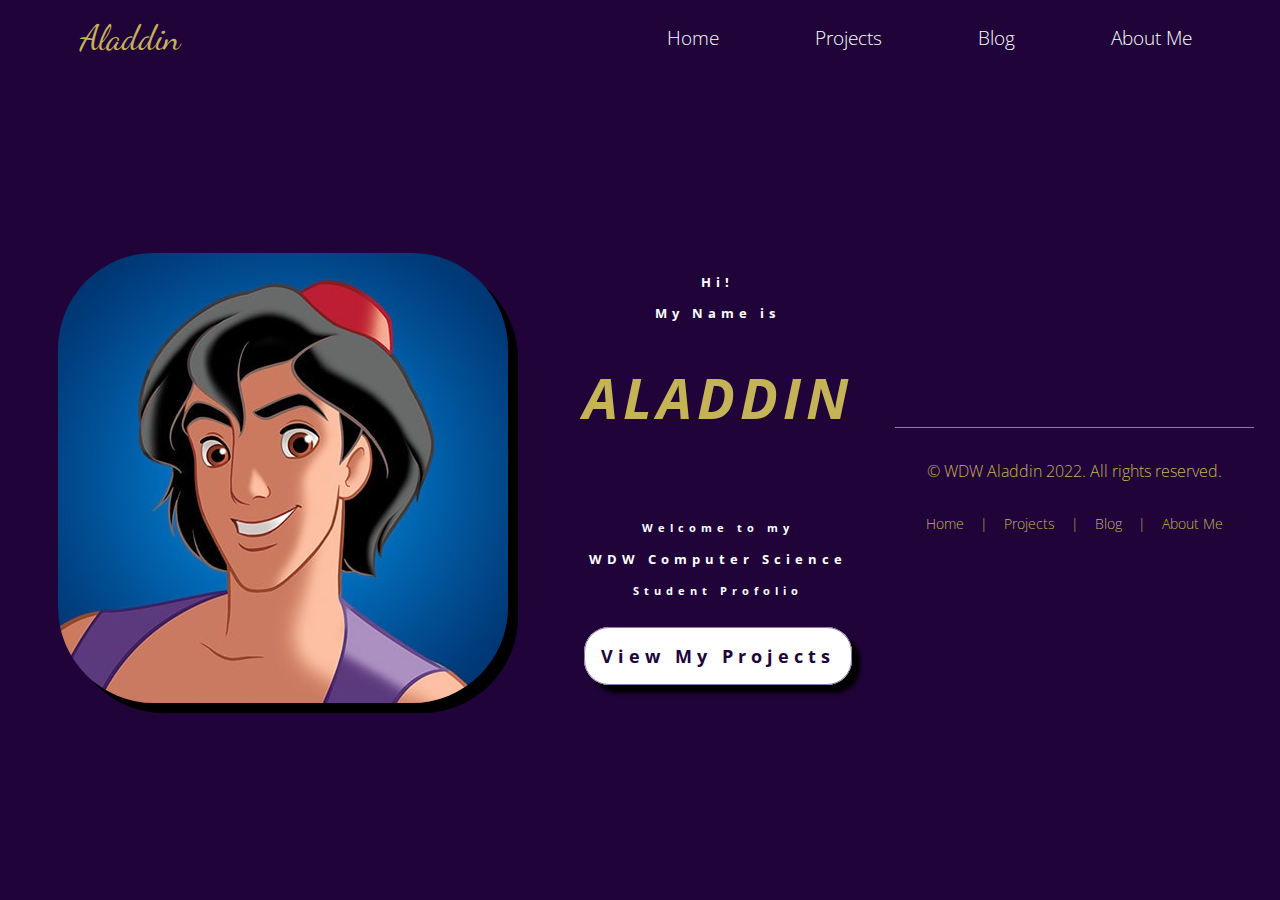
<file: index.html>
<!DOCTYPE html>
<html lang="en">
<head>
    <meta charset="UTF-8">
    <meta name="viewport" content="width=device-width, initial-scale=1.0">
    <meta http-equiv="X-UA-Compatible" content="ie=edge">
    <link rel="stylesheet" href="style.css" type="text/css" />
    <link rel="stylesheet" href="nav.css" type="text/css" />
    <title>Document</title>
</head>
<body>
    
     <!-- Navigation Menu -->
    <nav class="navbar">
        <!-- logo -->
        <div class="logo">Aladdin</div>
        <!-- hamburger toggle -->
        <a href="#" class="toggle-button">
            <span class="bar"></span>
            <span class="bar"></span>
            <span class="bar"></span>
        </a>
         <!-- Front Page Navigation Links -->
         <div class="navbar-links">
             <ul>
                 <li><a href="index.html">Home</a></li>
                 <li><a href="projects.html">Projects</a></li>
                 <li><a href="blog.html">Blog</a></li>
                 <li><a href="aboutMe.html">About Me</a></li>
             </ul>   <!-- close ul list -->
         </div>    <!-- close navbar links class -->
    </nav>    <!-- close navbar class -->
    
    <!-- Hero Section -->
    <section class="hero">
        <div class="heroImage">
            <img src="assets/aladdin2.jpeg"></img>
        </div> <!-- close heroImage class-->
          <div class="heroText">
               <div class="heroTextTop">
                   <h3>Hi!</h3>
                   <h3>My Name is</h3>
                   <h1 class="heroName"><em>Aladdin</em></h1>
              </div> <!-- close heroTextTop class -->
               <div class="heroTextBottom">
                    <h4>Welcome to my</h4>
                    <h3>WDW Computer Science</h3>
                    <h4>Student Profolio</h4>
               </div> <!-- close heroTextBottom class -->
               <div class="heroButton">
                   <a href="projects.html" class="button">View My Projects</a>
               </div> <!-- close Herotext -->
          </div> <!-- close heroText class --> 
          
          <footer>
              <p class="copyright">&copy; WDW Aladdin 2022. All rights reserved.</p>
              <ul class="bottomnav">
                  <li><a href="index.html">Home</a></li>
                  <li class="divider">|</li>
                  <li><a href="projects.html">Projects</a></li>
                  <li class="divider">|</li>
                  <li><a href="blog.html">Blog</a></li>
                  <li class="divider">|</li>
                  <li><a href="aboutMe.html">About Me</a></li>
              </ul>
        
          </footer>
          
          
          
          
    </section>
    
    
    <script type="text/javascript" src="script.js"></script>
</body>
</html>
</file>
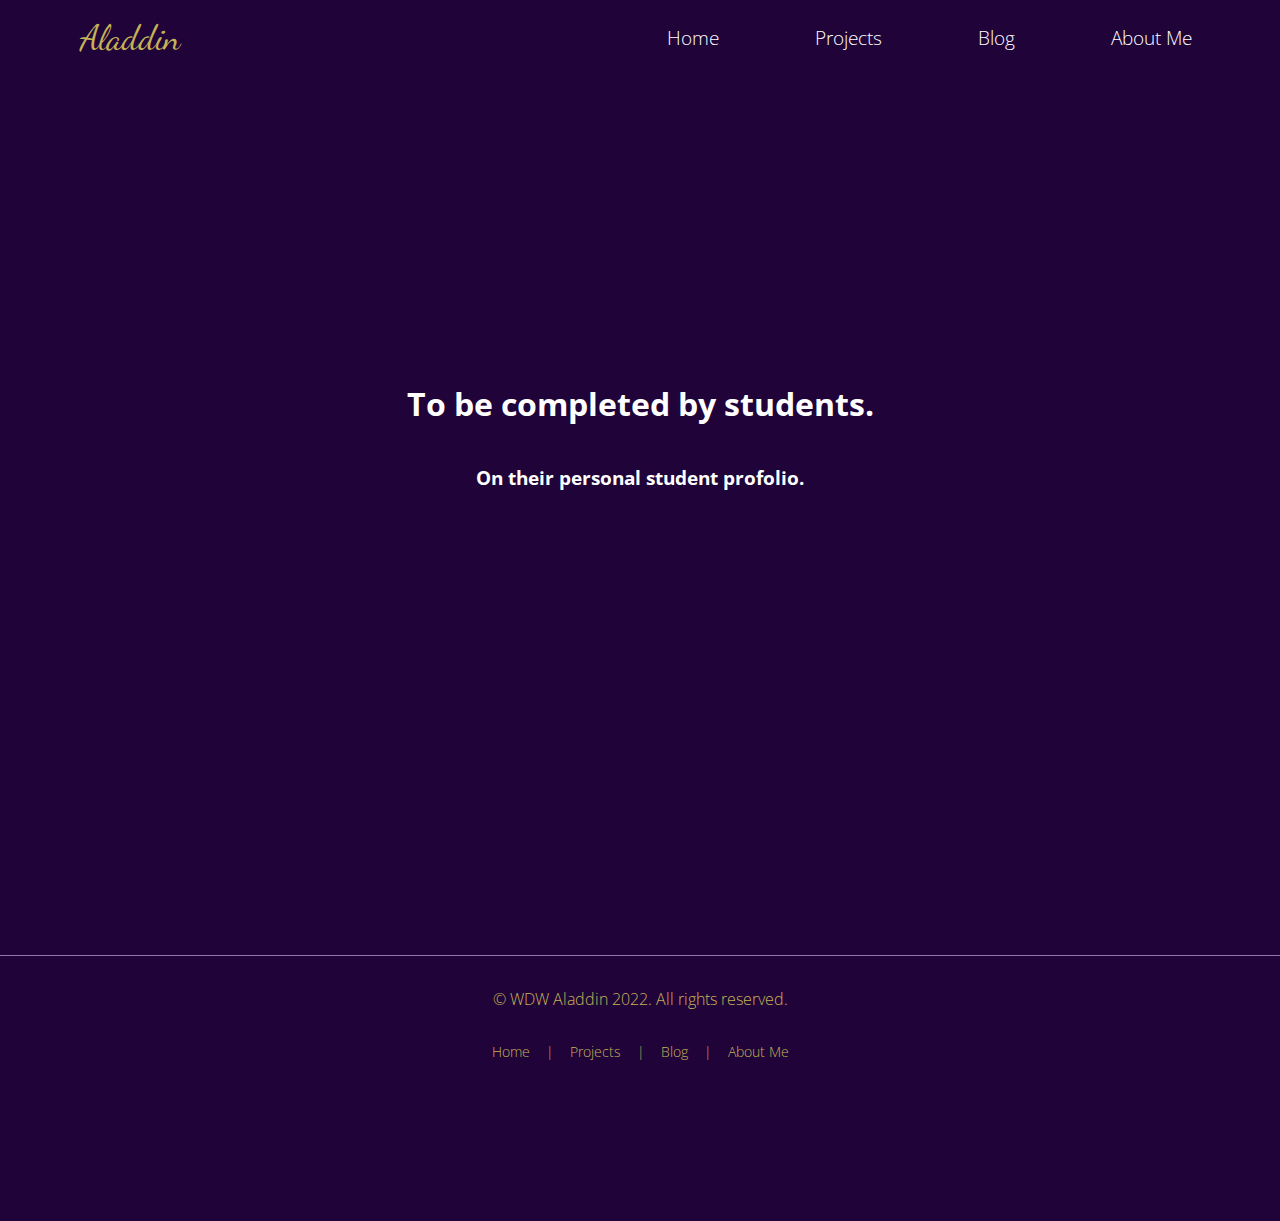
<file: aboutMe.html>
<!DOCTYPE html>
<html lang="en">
<head>
    <meta charset="UTF-8">
    <meta name="viewport" content="width=device-width, initial-scale=1.0">
    <meta http-equiv="X-UA-Compatible" content="ie=edge">
    <link rel="stylesheet" href="style.css" type="text/css" />
    <link rel="stylesheet" href="nav.css" type="text/css" />
    <title>About Me</title>
</head>
<body>
    
     <!-- Navigation Menu -->
    <nav class="navbar">
        <!-- logo -->
        <div class="logo">Aladdin</div>
        <!-- hamburger toggle -->
        <a href="#" class="toggle-button">
            <span class="bar"></span>
            <span class="bar"></span>
            <span class="bar"></span>
        </a>
         <!-- Front Page Navigation Links -->
         <div class="navbar-links">
             <ul>
                 <li><a href="index.html">Home</a></li>
                 <li><a href="projects.html">Projects</a></li>
                 <li><a href="blog.html">Blog</a></li>
                 <li><a href="aboutMe.html">About Me</a></li>
             </ul>   <!-- close ul list -->
         </div>    <!-- close navbar links class -->
    </nav>    <!-- close navbar class -->
    
    <section class="filler">
        <h1>To be completed by students.</h1>
        <h3>On their personal student profolio.</h3>
    </section>
    
  
          
          <footer>
              <p class="copyright">&copy; WDW Aladdin 2022. All rights reserved.</p>
              <ul class="bottomnav">
                  <li><a href="index.html">Home</a></li>
                  <li class="divider">|</li>
                  <li><a href="projects.html">Projects</a></li>
                  <li class="divider">|</li>
                  <li><a href="blog.html">Blog</a></li>
                  <li class="divider">|</li>
                  <li><a href="aboutMe.html">About Me</a></li>
              </ul>
        
          </footer>
          
          
          
          
    </section>
    
    
    <script type="text/javascript" src="script.js"></script>
</body>
</html>
</file>
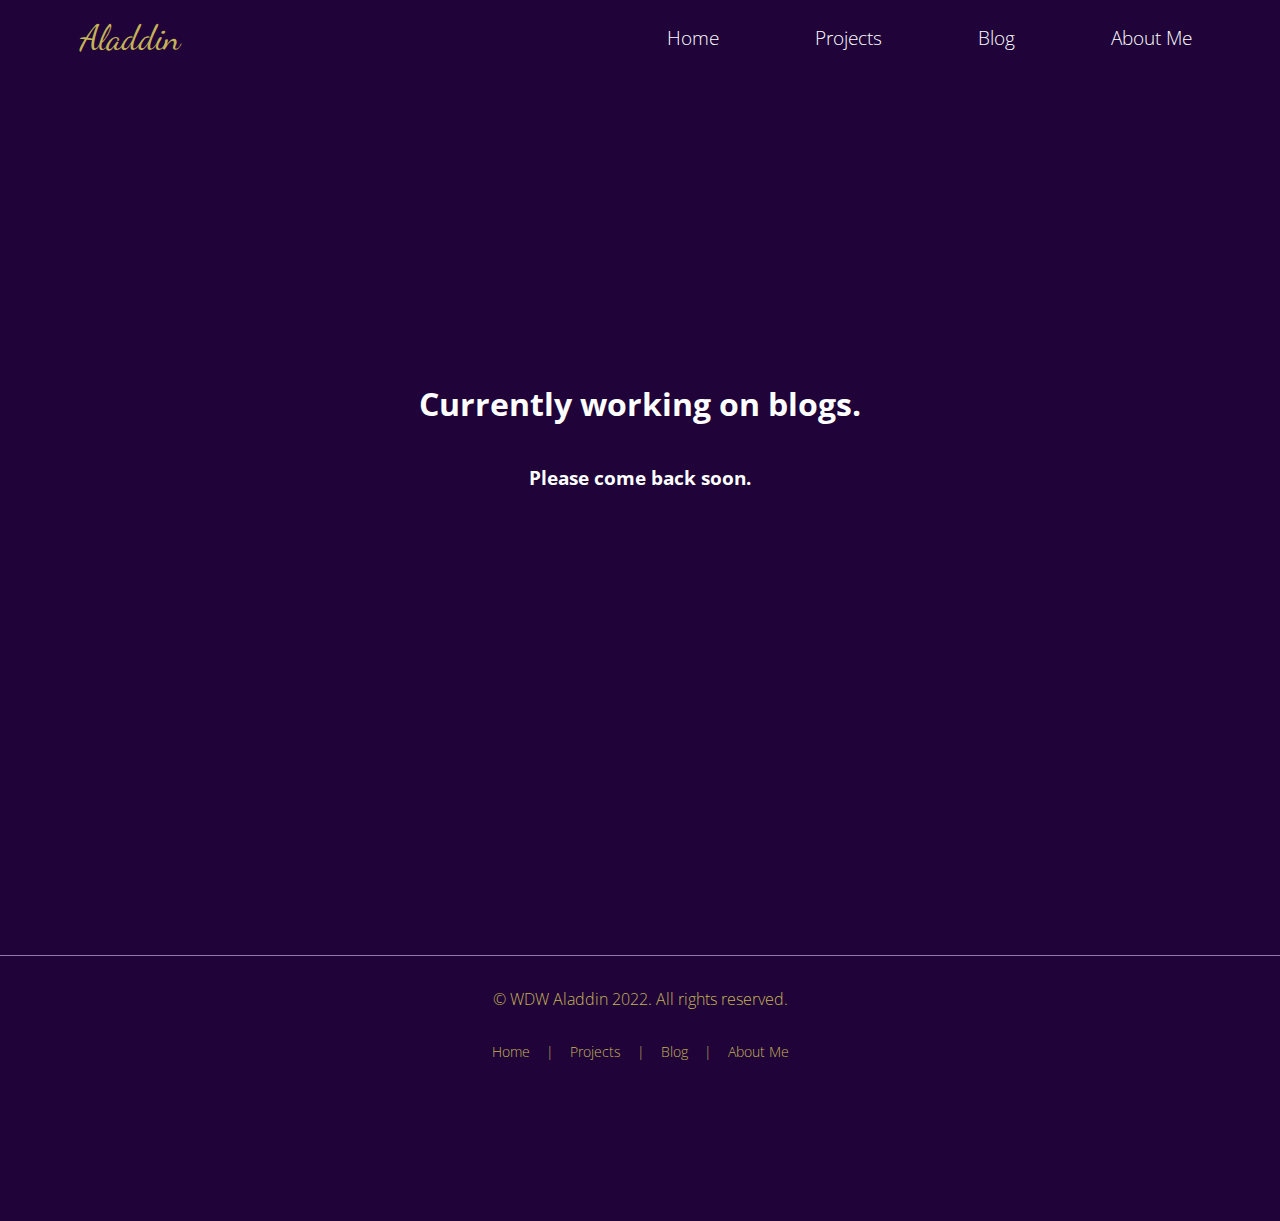
<file: blog.html>
<!DOCTYPE html>
<html lang="en">
<head>
    <meta charset="UTF-8">
    <meta name="viewport" content="width=device-width, initial-scale=1.0">
    <meta http-equiv="X-UA-Compatible" content="ie=edge">
    <link rel="stylesheet" href="style.css" type="text/css" />
    <link rel="stylesheet" href="nav.css" type="text/css" />
    <title>Aladdin's Blog</title>
</head>
<body>
    
     <!-- Navigation Menu -->
    <nav class="navbar">
        <!-- logo -->
        <div class="logo">Aladdin</div>
        <!-- hamburger toggle -->
        <a href="#" class="toggle-button">
            <span class="bar"></span>
            <span class="bar"></span>
            <span class="bar"></span>
        </a>
         <!-- Front Page Navigation Links -->
         <div class="navbar-links">
             <ul>
                 <li><a href="index.html">Home</a></li>
                 <li><a href="projects.html">Projects</a></li>
                 <li><a href="blog.html">Blog</a></li>
                 <li><a href="aboutMe.html">About Me</a></li>
             </ul>   <!-- close ul list -->
         </div>    <!-- close navbar links class -->
    </nav>    <!-- close navbar class -->
    
    <section class="filler">
        <h1>Currently working on blogs.</h1>
        <h3>Please come back soon.</h3>
    </section>
    
  
          
          <footer>
              <p class="copyright">&copy; WDW Aladdin 2022. All rights reserved.</p>
              <ul class="bottomnav">
                  <li><a href="index.html">Home</a></li>
                  <li class="divider">|</li>
                  <li><a href="projects.html">Projects</a></li>
                  <li class="divider">|</li>
                  <li><a href="blog.html">Blog</a></li>
                  <li class="divider">|</li>
                  <li><a href="aboutMe.html">About Me</a></li>
              </ul>
        
          </footer>
          
          
          
          
    </section>
    
    
    <script type="text/javascript" src="script.js"></script>
</body>
</html>
</file>
<file: style.css>
/*
Color Palette
background color: #200439
primary: #512C73
secondary: #361356
tertiary: #6F4D8F
accent: #9277AC
vegasGold: #c5b358
white: #fff
black: #000  
*/

html {
    /* If we add padding or border onto an element it does not affect the width of the element */
    box-sizing: border-box;
}

body {
    margin: 0;
    padding: 0;
    font-family: 'Open Sans', sans-serif;
    font-weight: 300;
    background-color: #200439;
    color: #fff;
}

.hero {
    display: flex;
    flex-direction:column;
    justify-content: space-evenly;
    align-items: center;
}

.heroImage {
    padding: 2rem;
}

.heroImage img {
    border-radius: 6rem;
    box-shadow: 10px 10px #000;
    width: 100%;
    height: auto;
}

.heroText {
    font-size: 0.7rem;
    padding-bottom: 2rem;
    text-align: center;
    letter-spacing: 5px;
}

.heroName {
    color: #c5b358;
    font-size: 2.5rem;
    text-transform: uppercase;
}

.heroTextTop {
    padding: 1rem;
}

.heroTextBottom {
    padding: 1rem;
}

.heroButton {
    margin: 1rem;
}

.button { 
    background-color: #fff;
    padding: 1rem;
    border: 1px solid #9277AC;
    border-radius: 25px;
    font-size: 0.9rem;
    font-weight: 700;
    color: #200439;
    text-decoration: none;
    box-shadow: 8px 8px 4px #000;
}

.button:hover {
    background-color: #361356;
    color: #c5b358;
    transform: scale(1.5);
    /* (150% zoom- note if zoom is too large it will go outside
    viewport) */
}

.projectsHeader {
    margin: 1.5rem 3rem;
    text-align: center;
    padding: 0.5rem;
    letter-spacing: 4px;
}

.projectCard {
    background-color: #fff;
    color: #200439;
    margin:4rem 3rem;
    padding: 0.5rem 2rem;
    text-align: center;
    border: 1px solid #9277AC;
    border-radius: 1rem;
    box-shadow: 10px 10px 5px #000;
}

.projectCard img {
    width: 100%;
    height: auto;
    border-radius: 3rem;
    margin: 1rem 0;
}

.projectCard h2 {
    margin: 0.5rem 1rem 1.5rem 1rem;
    font-weight: 600;
}

.projectCard p {
    font-size: 1rem;
    font-weight: 400;
}

.projectIcons {
    display: flex;
    justify-content: space-evenly;
    font-size: 1.2rem;
    margin-top: 2rem;
}

.projectIcons p {
    margin: 0 0 1rem 0;
    font-size: 0.8rem;
}

.fa-github {
    font-size: 2.2rem;
    padding: 1.5rem;
}

.fa-file {
    font-size: 2.2rem;
    padding: 1.5rem;

}

footer {
    text-align: center;
    color: #c5b358;
    margin: 10rem 0;
    border-top: 1px solid #9277AC;
}

.copyright {
    margin: 1rem;
    padding: 1rem;
    font-size: 1rem;
    color: #c5b358;
    display: block;
}

.filler {
    display: flex;
    flex-direction: column;
    justify-content: center;
    align-items: center;
    margin: 0;
    height: 80vh;
}




@media (min-width: 800px) {
    .hero {
        flex-direction: row;
        justify-content: space-evenly;
        align-items: center;
        height: 90vh;
    }
    
    .herotext {
        font-size: 1rem;
    }
    
    .heroName {
        font-size: 3.5rem;
    }
    
    .button {
        font-size: 1.1rem;
    }
    
    .projectGallery {
        display: flex;
        flex-direction: row;
        justify-content: center;
        flex-wrap: wrap;
    }
    
    .projectCard {
        max-width: 20%;
    }
}
</file>
<file: nav.css>
/*
Color Palette
background color: #200439
primary: #512C73
secondary: #361356
tertiary: #6F4D8F
accent: #9277AC
vegasGold: #c5b358
white: #fff
black: #000  
*/

@import url('https://fonts.googleapis.com/css2?family=Dancing+Script:wght@400;700&display=swap');
@import url('https://fonts.googleapis.com/css2?family=Open+Sans:wght@300;400;600;700&display=swap');

.navbar {
    display: flex;
    justify-content: space-between;
    align-items: center;
    padding: 0 2.5rem;
}

.logo {
    font-size: 2.2rem;
    margin: 0.75rem 2.5rem;
    color: #c5b358;
    font-family: 'Dancing Script', cursive;
}

.navbar-links ul {
    margin: 0;
    padding: 0;
    display:  flex;
}

.navbar-links li {
    list-style: none;
    padding: 1rem;
    font-size: 1.2rem;
}

.navbar-links li a {
    text-decoration: none;
    color: #fff;
    padding: 0.5rem 2rem;
    display: block;
}

.navbar-links li:hover {
    background-color: #361356;
}

.toggle-button {
    position: absolute;
    top: 1.5rem;
    right: 1.5rem;
    display: none;
    flex-direction: column;
    justify-content: space-between;
    width: 30px;
    height: 20px;
}

.toggle-button .bar {
    height: 3px;
    width: 100%;
    background-color: #fff;
    border-radius: 10px;
}

.bottomnav{
    margin: 0;
    padding: 0;
    display:  flex;
    justify-content: center;
    align-items: center;
}

.bottomnav li {
    list-style: none;
    font-size: 0.9rem;
    padding: 0 0.5rem;
}

.bottomnav li a {
    text-decoration: none;
    color: #c5b358;
    display: block;
}





@media (max-width: 800px) {
    .toggle-button {
        display: flex;
    }
    
    .navbar-links {
        display:none;
        width: 100%;
    }
    
    .navbar {
        flex-direction:column;
        align-items: flex-start;
    }
    
    .navbar-links ul {
        width:100%;
        flex-direction:column;
    }
    
    .navbar-links li {
        text-align: center;
    }
    
    .navbar-links.active {
        display:flex;
    }
}
</file>
